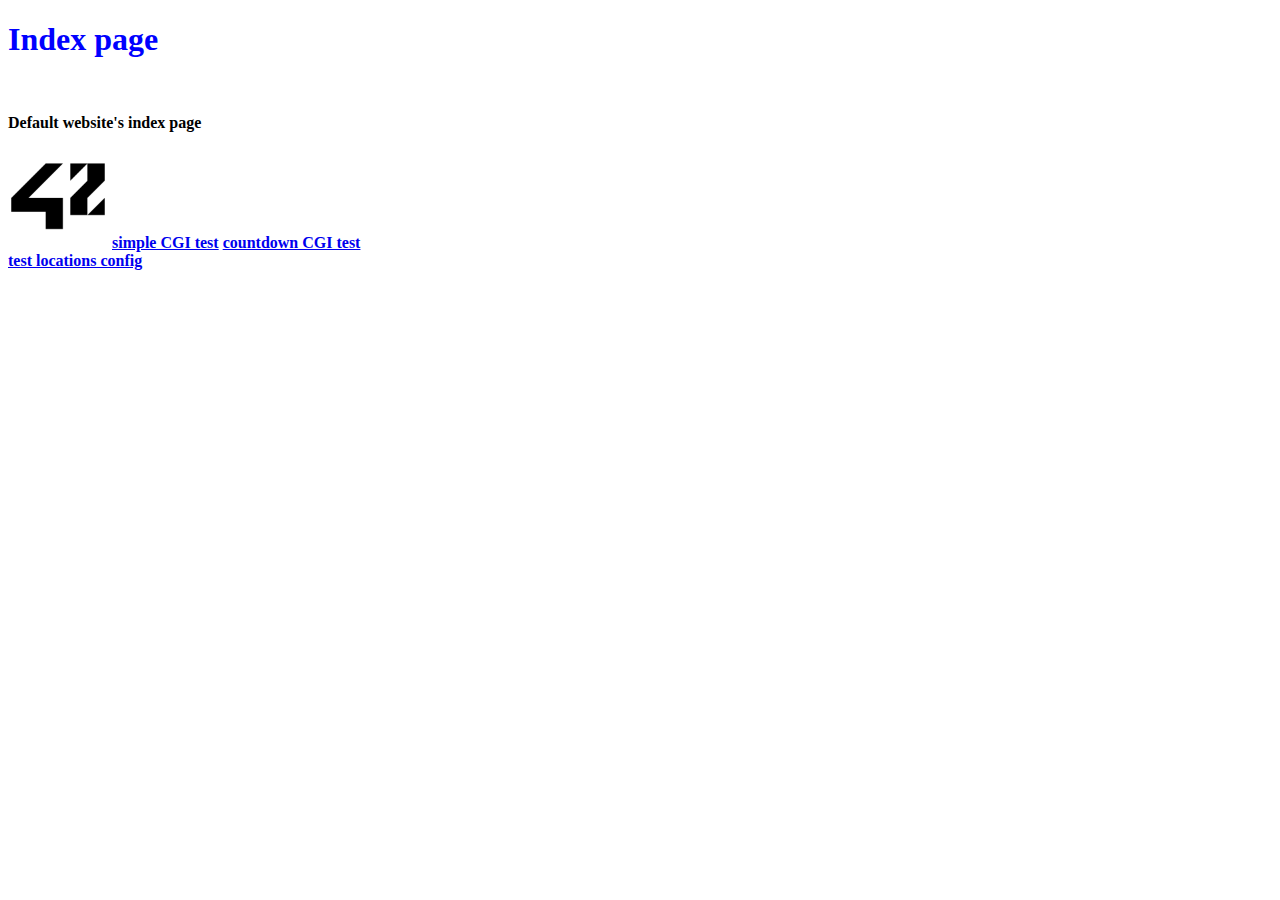
<file: www/index.html>
<!DOCTYPE html>
<html lang="en">
<head>
    <meta charset="UTF-8">
    <meta name="viewport" content="width=device-width, initial-scale=1.0">
    <title>Webserv</title>
    <link rel="stylesheet" href="css/style.css">
</head>
<body>
    <h1><strong>Index page<strong></h1>
    <br>
    <div>
        <p>Default website's index page</p>
    </div>
    <img src="images/42logo.png" alt="Logo 42" class="logo-img">
    <a href="pages/cgi/simple_CGI.html">simple CGI test</a>
    <a href="pages/cgi/countdown_CGI.html">countdown CGI test</a>
    <br>
    <a href="pages/loca/loca_index.html">test locations config</a>
</body>
</html>
</file>
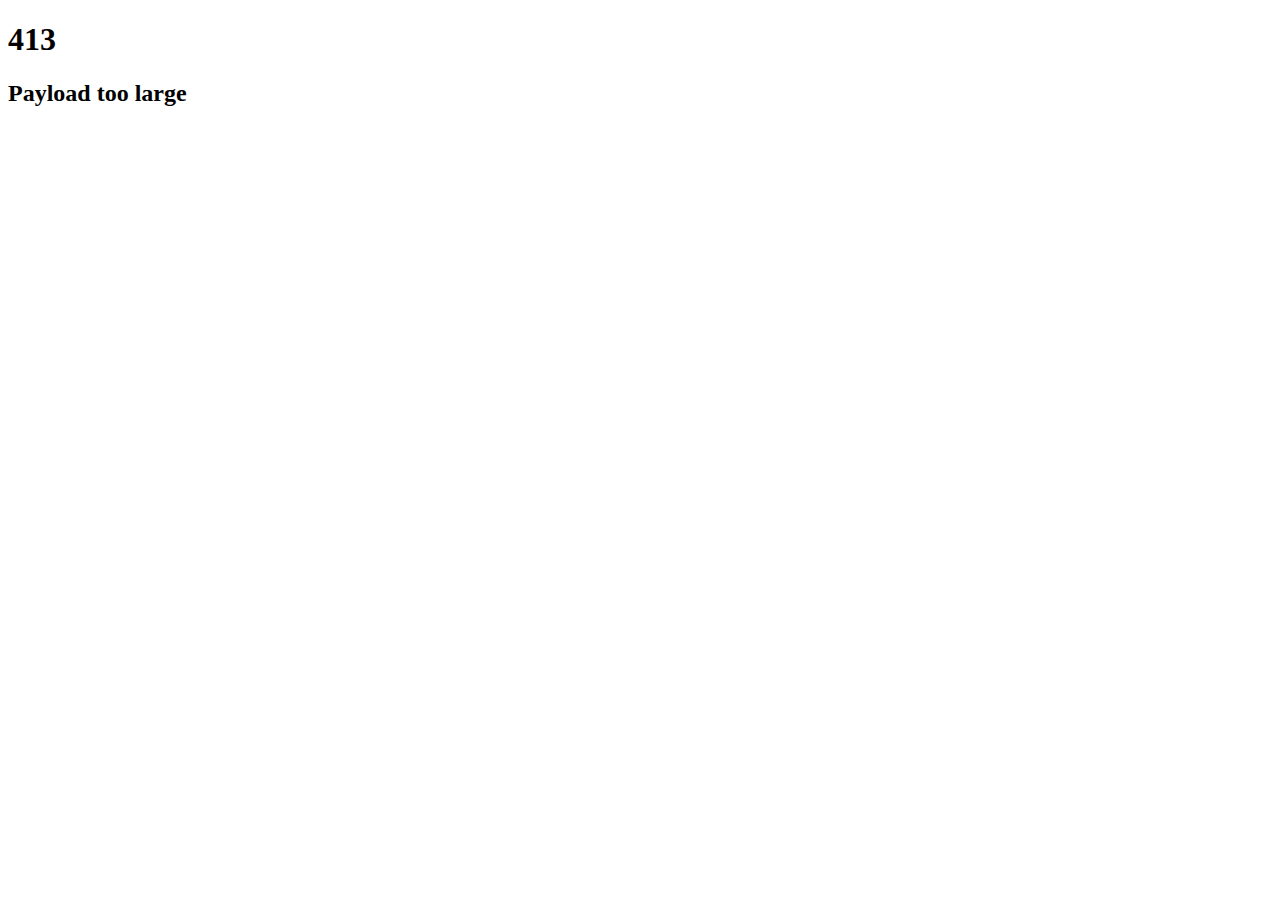
<file: www/status/413.html>
<!DOCTYPE html>
<html lang="en">
<head>
    <meta charset="UTF-8">
    <meta name="viewport" content="width=device-width, initial-scale=1.0">
    <title>Payload too large</title>
</head>
<body>
    <h1>413</h1>
    <h2>Payload too large</h2>
</body>
</html>
</file>
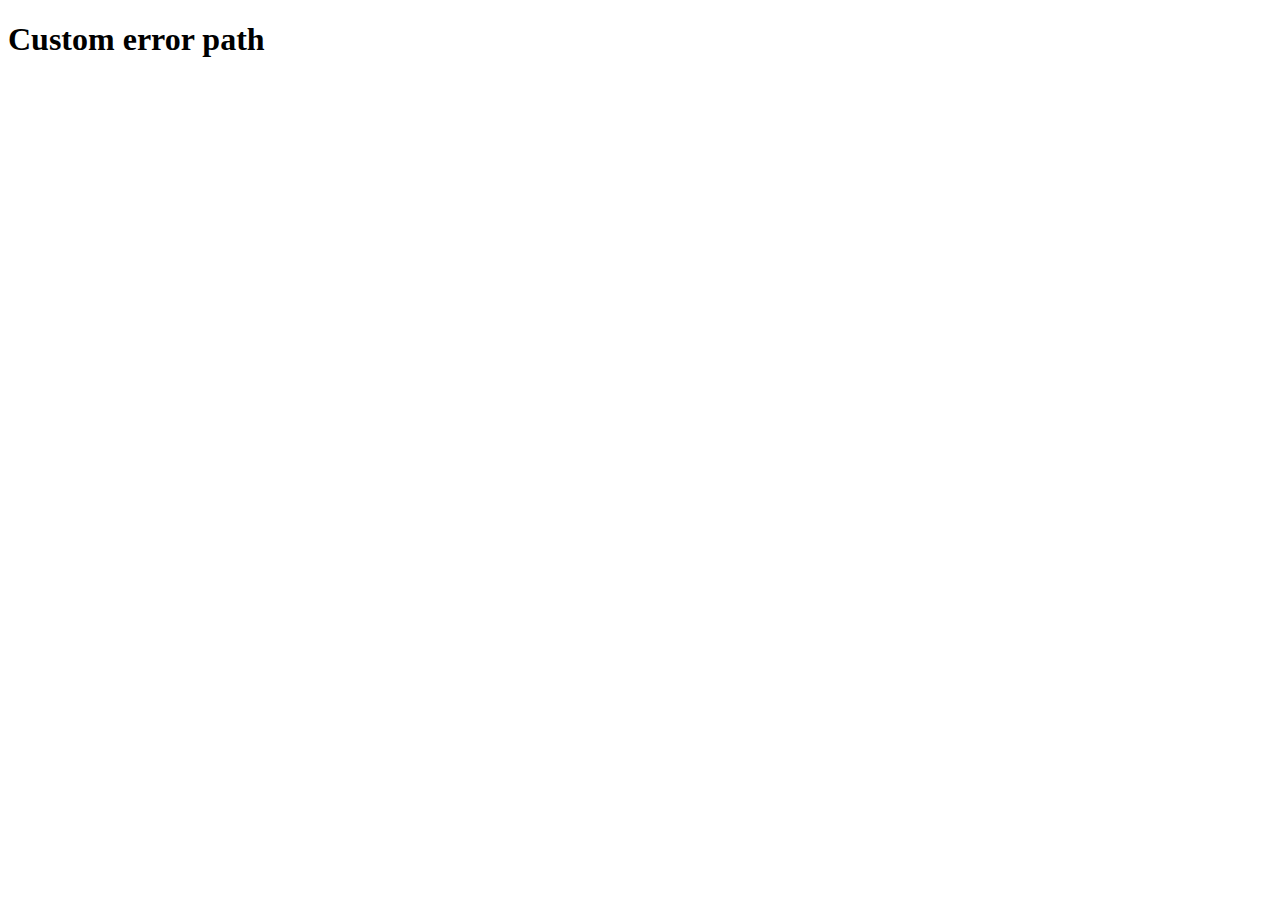
<file: www/status/custom.html>
<!DOCTYPE html>
<html lang="en">
<head>
    <meta charset="UTF-8">
    <meta name="viewport" content="width=device-width, initial-scale=1.0">
    <title>Custom error path</title>
</head>
<body>
    <h1>Custom error path</h1>
</body>
</html>
</file>
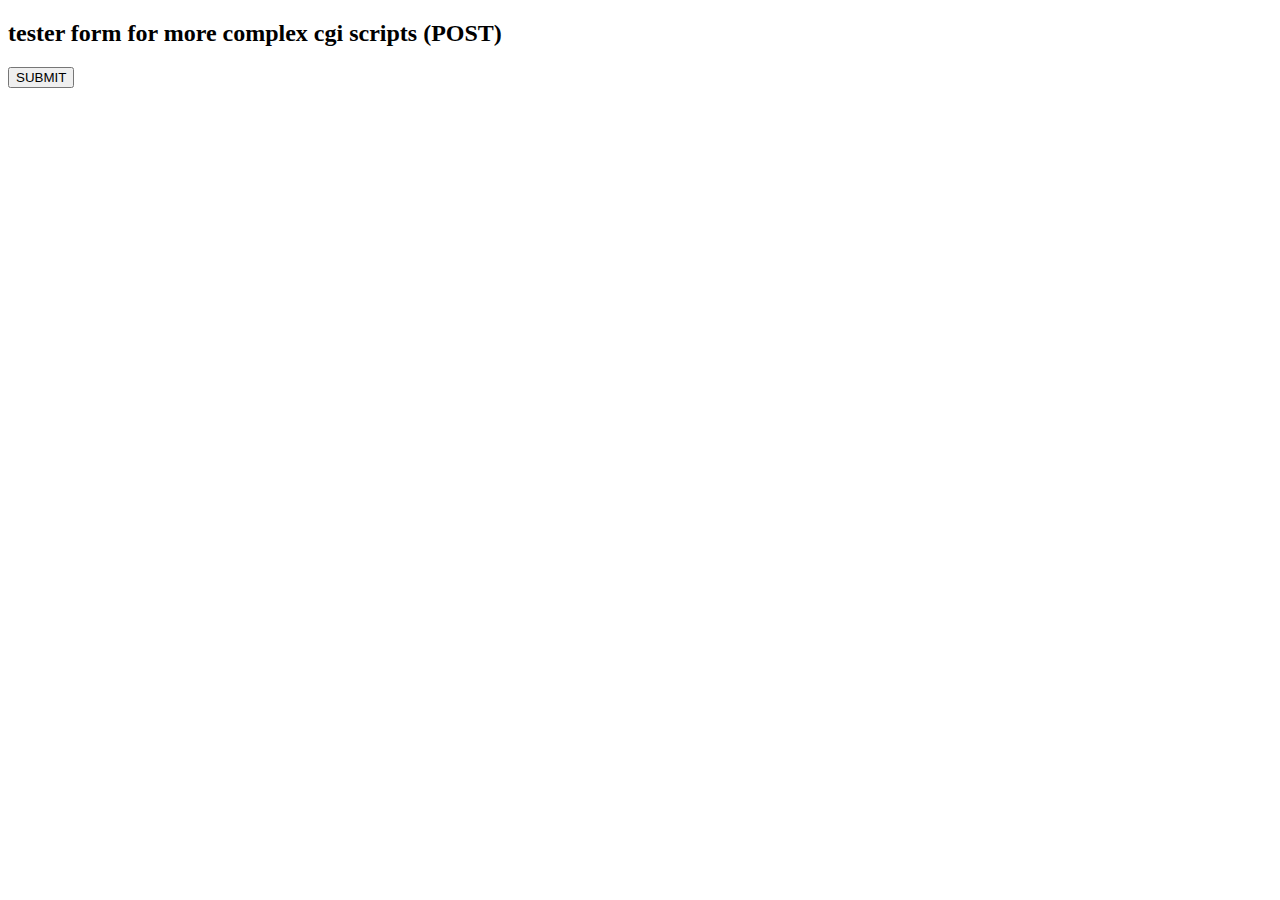
<file: www/pages/cgi/countdown_CGI.html>
<!DOCTYPE html>
<html lang="en">
<head>
    <meta charset="UTF-8">
    <meta name="viewport" content="width=device-width, initial-scale=1.0">
    <title>countdown CGI</title>
</head>
<body>
    <body>
        <h2>tester form for more complex cgi scripts (POST)</h2>
        <form action="../countdown.cgi" method="post">
            <button type="submit">SUBMIT</button>
        </form>
    </body>
</body>
</html>
</file>
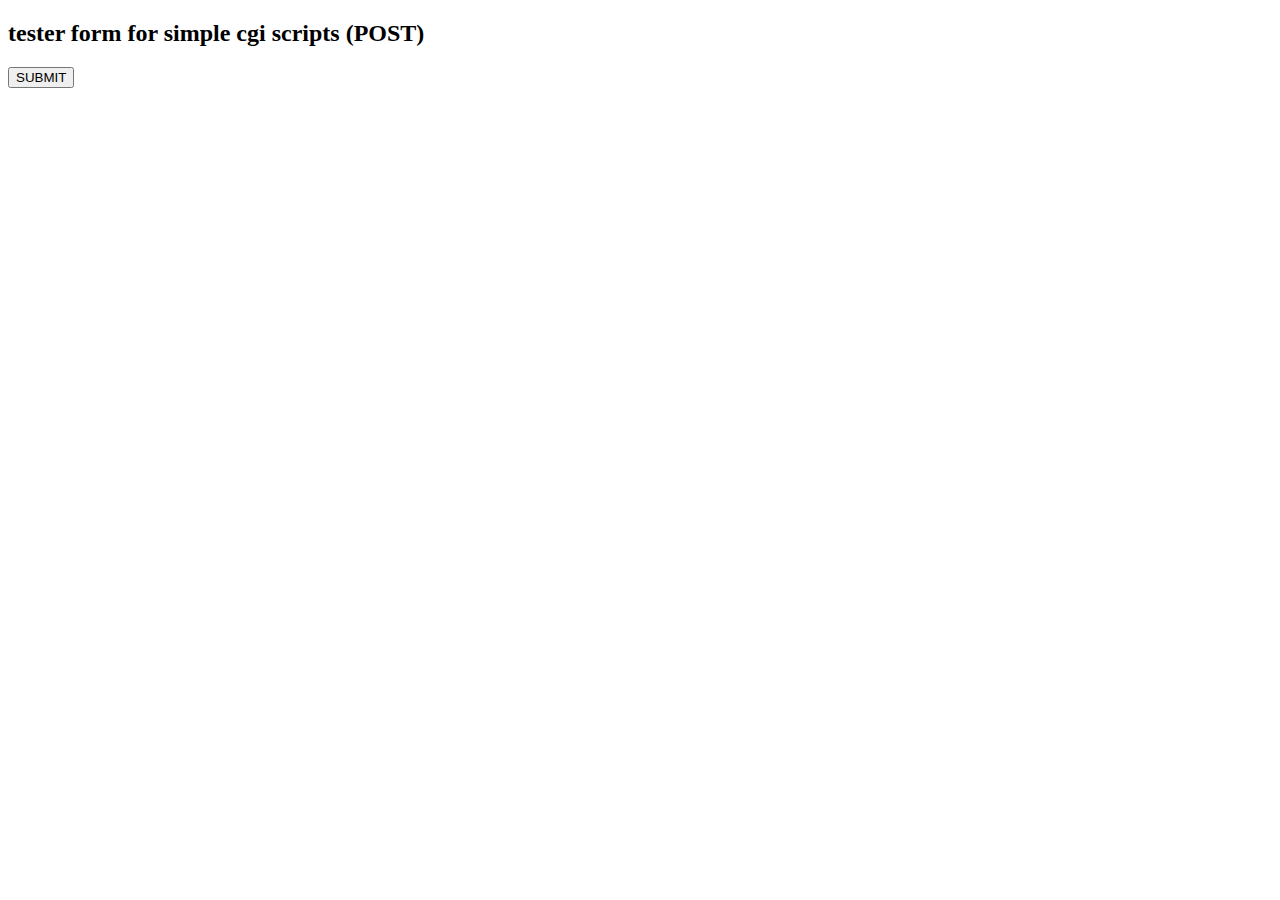
<file: www/pages/cgi/simple_CGI.html>
<!DOCTYPE html>
<html lang="en">
<head>
    <meta charset="UTF-8">
    <meta name="viewport" content="width=device-width, initial-scale=1.0">
    <title>simple CGI</title>
</head>
<body>
    <body>
        <h2>tester form for simple cgi scripts (POST)</h2>
        <form action="../hello_world.cgi" method="post">
            <button type="submit">SUBMIT</button>
        </form>
    </body>
</body>
</html>
</file>
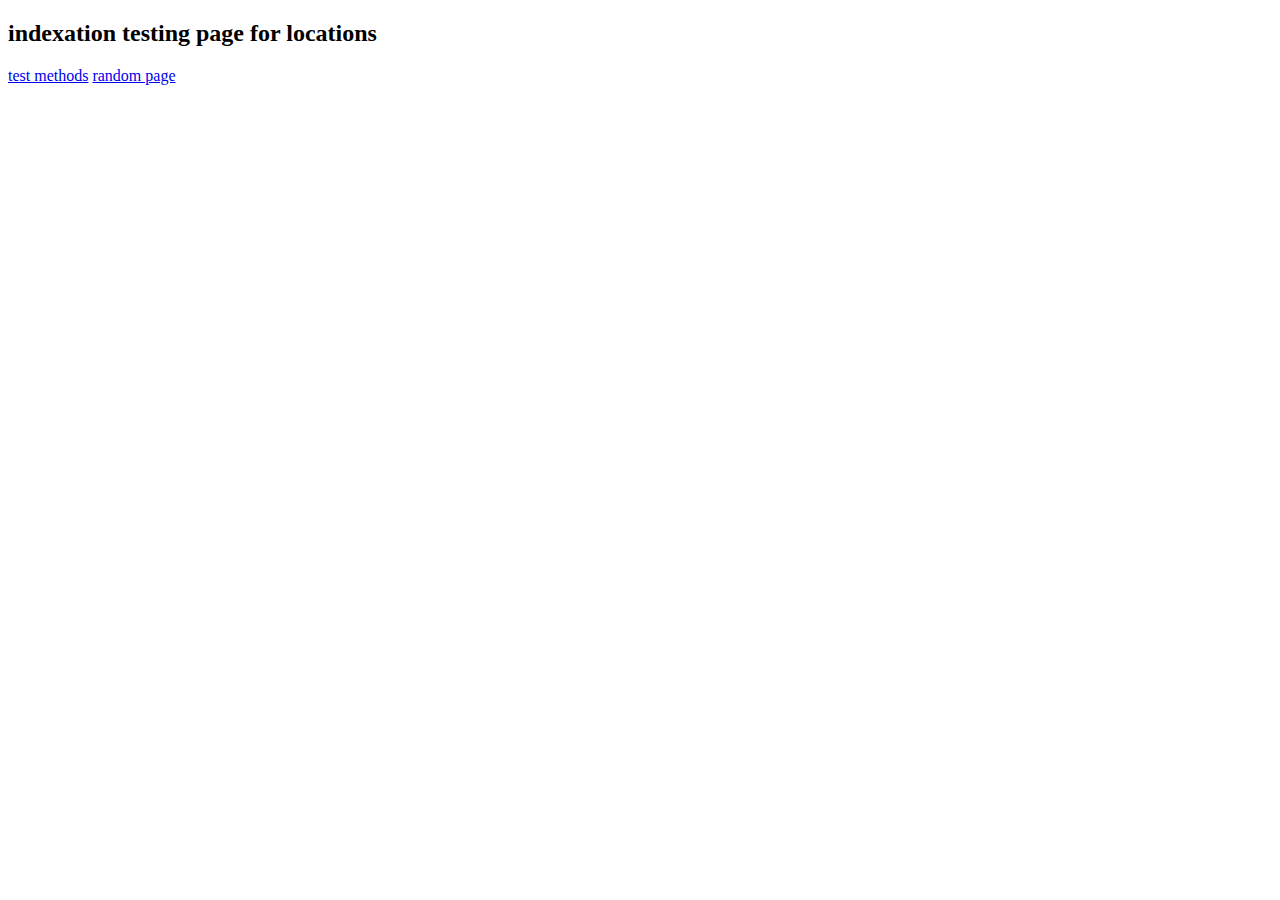
<file: www/pages/loca/loca_index.html>
<!DOCTYPE html>
<html lang="en">
<head>
    <meta charset="UTF-8">
    <meta name="viewport" content="width=device-width, initial-scale=1.0">
    <title>loca index</title>
</head>
<body>
    <h2>indexation testing page for locations</h1>
    <a href="test.html">test methods</a>
    <a href="rdm.html">random page</a>
</body>
</html>
</file>
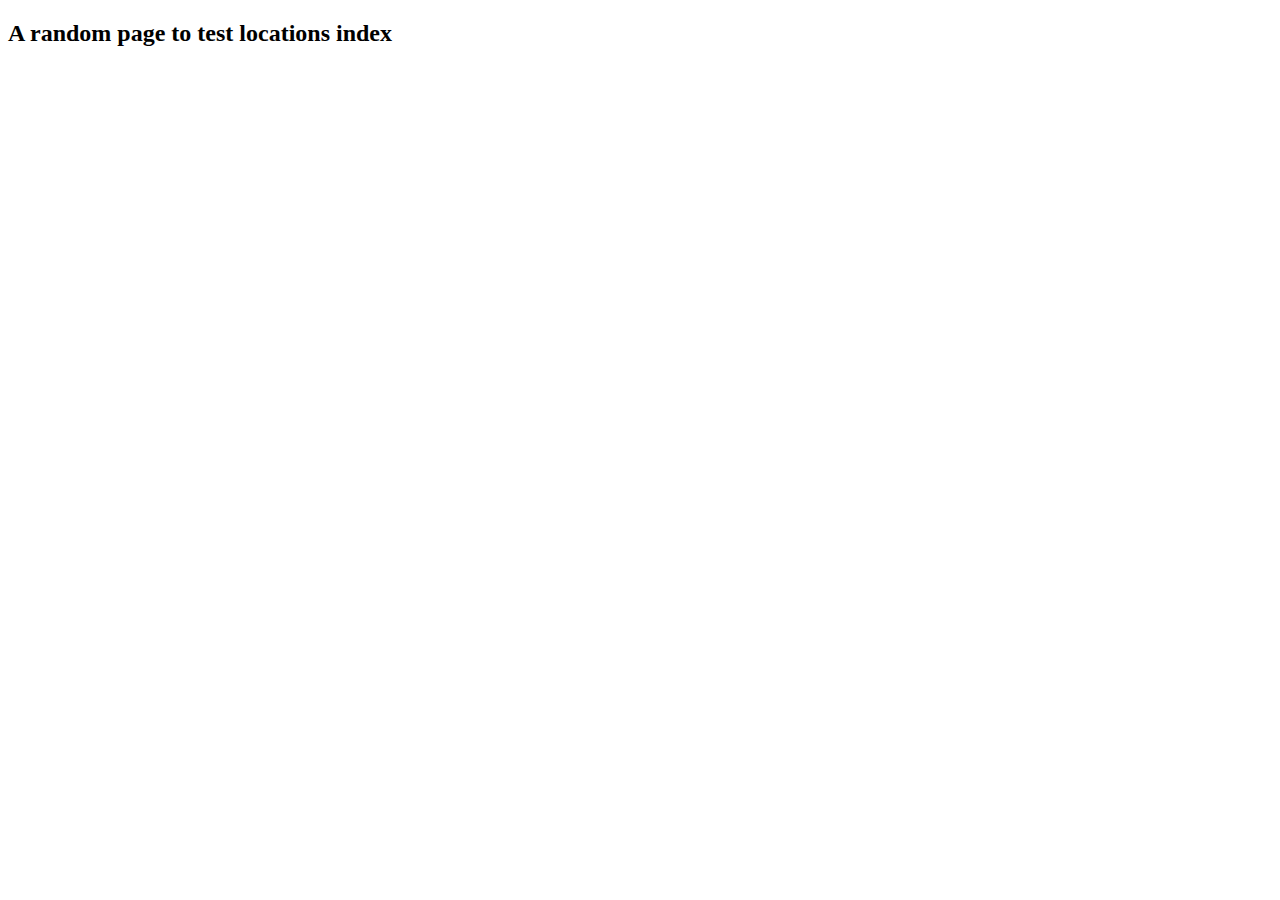
<file: www/pages/loca/rdm.html>
<!DOCTYPE html>
<html lang="en">
<head>
    <meta charset="UTF-8">
    <meta name="viewport" content="width=device-width, initial-scale=1.0">
    <title>rdm</title>
</head>
<body>
    <h2>A random page to test locations index</h1>
</body>
</html>
</file>
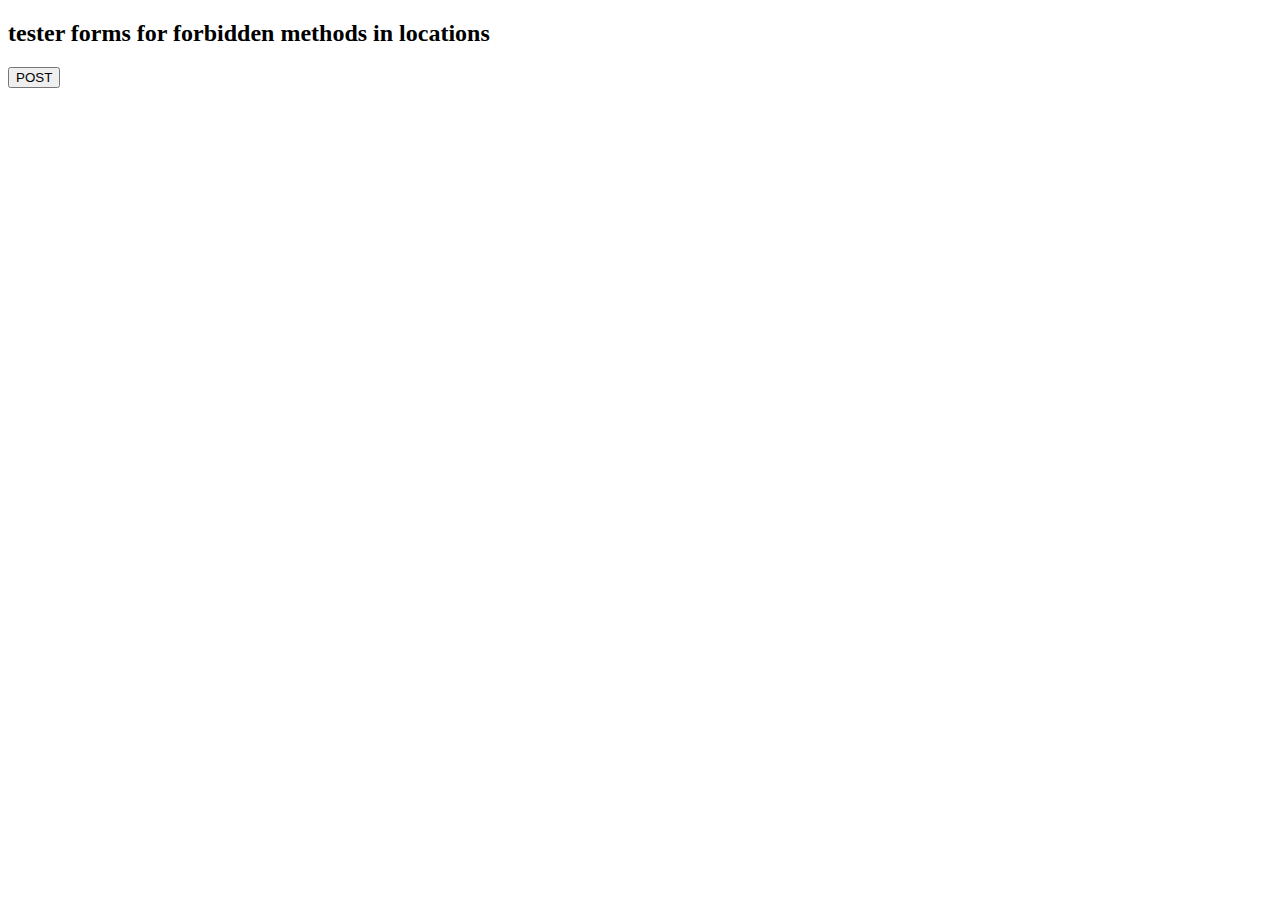
<file: www/pages/loca/test.html>
<!DOCTYPE html>
<html lang="en">
<head>
    <meta charset="UTF-8">
    <meta name="viewport" content="width=device-width, initial-scale=1.0">
    <title>test</title>
</head>
<body>
    <h2>tester forms for forbidden methods in locations</h2>
    <form action="useless.cgi" method="post">
        <button type="submit">POST</button>
    </form>
</body>
</html>
</file>
<file: www/css/style.css>
h1 {
    color: blue;
}

.logo-img {
    width: 100px;
    height: auto;
}
</file>
